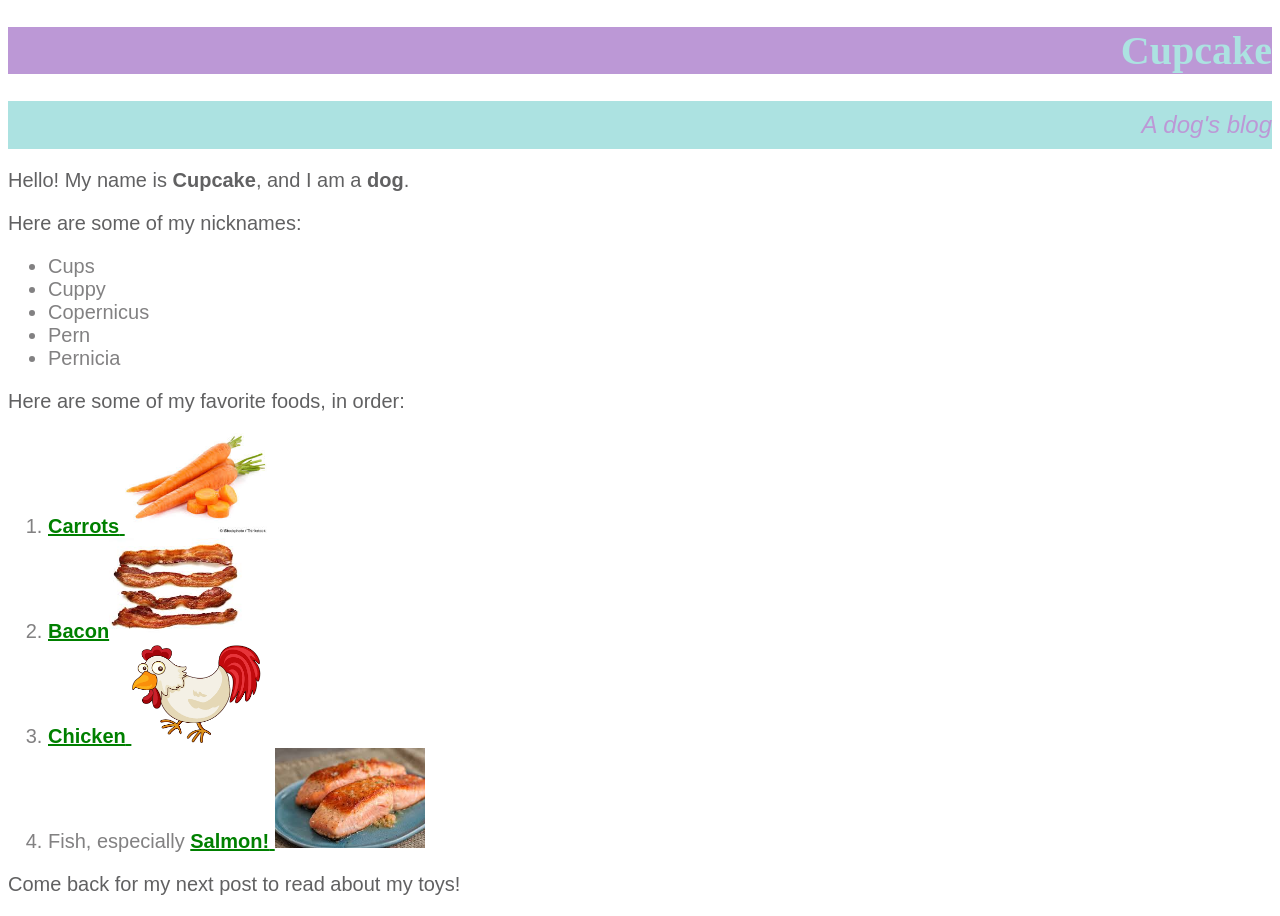
<file: index.html>
<!DOCTYPE html>
<html>
  <head>
    <link href="CSS/styles.css" rel="stylesheet" type="text/CSS">
    <title>Cupcake the Dog</title>
  </head>
  <body>
    <h1>Cupcake</h1>
    <h2><em>A dog's blog</em></h2>
    <p>Hello! My name is <strong>Cupcake</strong>, and I am a <strong>dog</strong>.</p>
    <p>Here are some of my nicknames:</p>
      <ul>
        <li>Cups</li>
        <li>Cuppy</li>
        <li>Copernicus</li>
        <li>Pern</li>
        <li>Pernicia</li>
      </ul>
    <p>Here are some of my favorite foods, in order:</p>
      <ol>
        <li>
          <a href="https://en.wikipedia.org/wiki/Carrot"><strong>Carrots</strong>
            <img src="img/carrots.jpeg" alt="A photo of carrots.">
          </a>
        </li>
        <li>
          <a href="http://bacolicio.us/http://en.wikipedia.org/wiki/Vegetarianism">
            <strong>Bacon</strong><img src="img/bacon.jpeg" alt="A photo of bacon.">
          </a>
          </li>
        <li>
          <a href="https://en.wikipedia.org/wiki/Chicken"><strong>Chicken</strong>
            <img src="img/chicken.png" alt="A photo of a chicken.">
          </a>
        </li>
        <li>Fish, especially
          <a href="http://www.foodnetwork.com/topics/salmon"><strong>Salmon!</strong>
          <img src="img/salmon.jpeg" alt="A photo of cooked salmon.">
          </a>
        </li>
      </ol>
    <p>Come back for my next post to read about my toys!</p>
  </body>
</html>
</file>
<file: CSS/styles.css>
h1 {
  font-size: 40px;
  text-align: right;
  font-family: sans-serif;
  font-family: fantasy;
  color: #ace2e1;
  background-color: #bc98d6;
}

h2 {
  font-size: 24px;
  text-align: right;
  line-height: 2;
  font-family: sans-serif;
  font-weight: 400;
  color: #bc98d6;
  background-color: #ace2e1;
}

p {
  font-size: 20px;
  font-family: sans-serif;
  font-family: helvetica;
  color: #616162;
}

ul, ol {
  font-size: 20px;
  font-family: sans-serif;
  font-family: helvetica;
  color: #828182;
}

a {
  font-size: 20px;
  font-family: sans-serif;
  font-family: helvetica;
  color: green;
}
img {
  height: 100px
}
</file>
